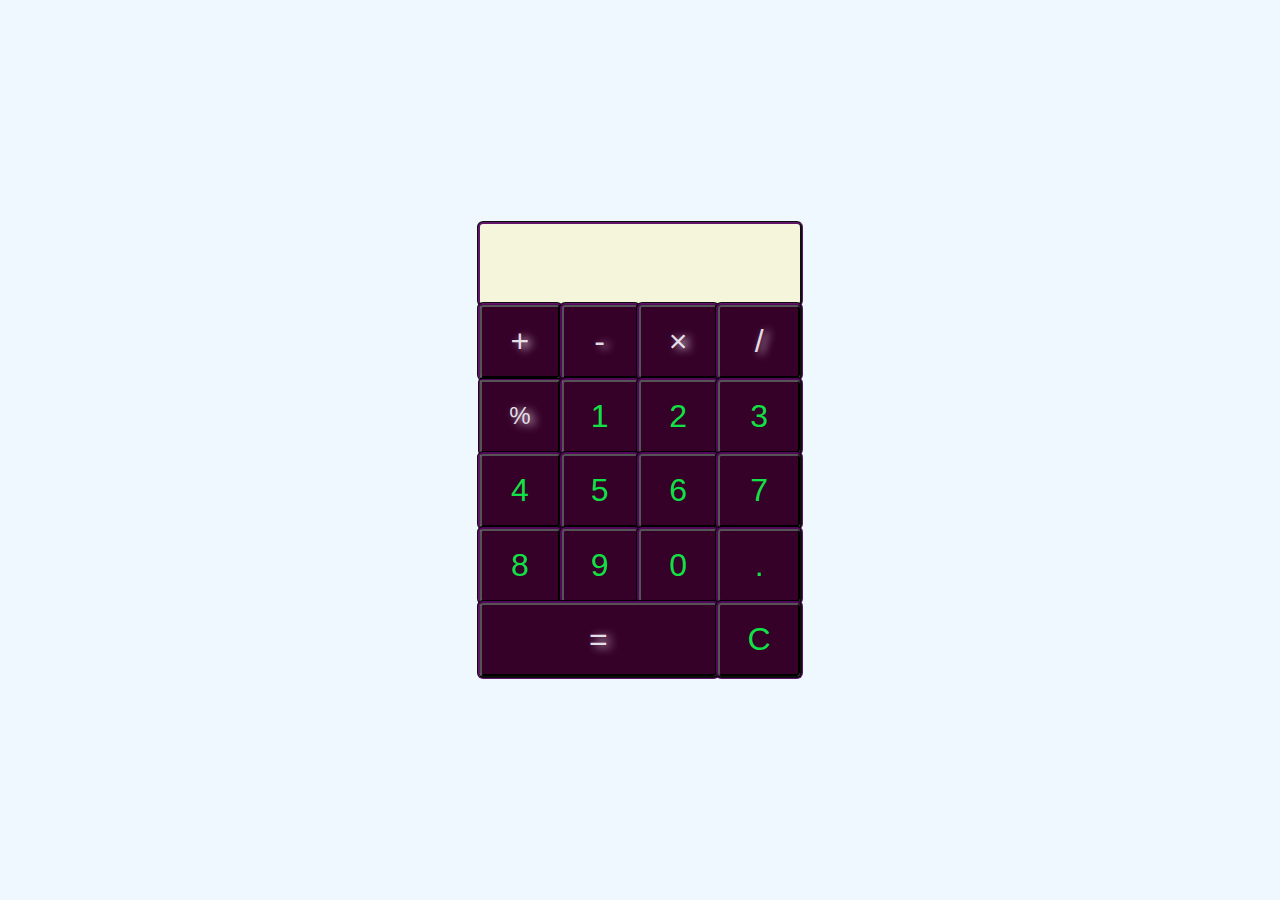
<file: index.html>
<!DOCTYPE html>
<html lang="en">
<head>
    <meta charset="UTF-8">
    <meta http-equiv="X-UA-Compatible" content="IE=edge">
    <meta name="viewport" content="width=device-width, initial-scale=1.0">
    <title>Calculator</title>
    <link rel="stylesheet" href="./calc.css">
</head>
<body>
    <div class="grid-main">
        <div class="item dis" style="background-color: beige;"></div>
        <button class="item btnadd" value="+">+</button>
        <button class="item btnsub" value="-">-</button>
        <button class="item btnmul" value="*">&times;</button>
        <button class="item btndiv" value="/">/</button>
        <button class="item btn1">1</button>
        <button class="item btn2">2</button>
        <button class="item btn3">3</button>
        <button class="item btn4">4</button>
        <button class="item btn5">5</button>
        <button class="item btn6">6</button>
        <button class="item btn7">7</button>
        <button class="item btn8">8</button>
        <button class="item btn9">9</button>
        <button class="item btn0">0</button>
        <button class="item btn.">.</button>
        <button class="item btnres">C</button>
    </div>
    <script src="./calc.js"></script>
</body>
</html>
</file>
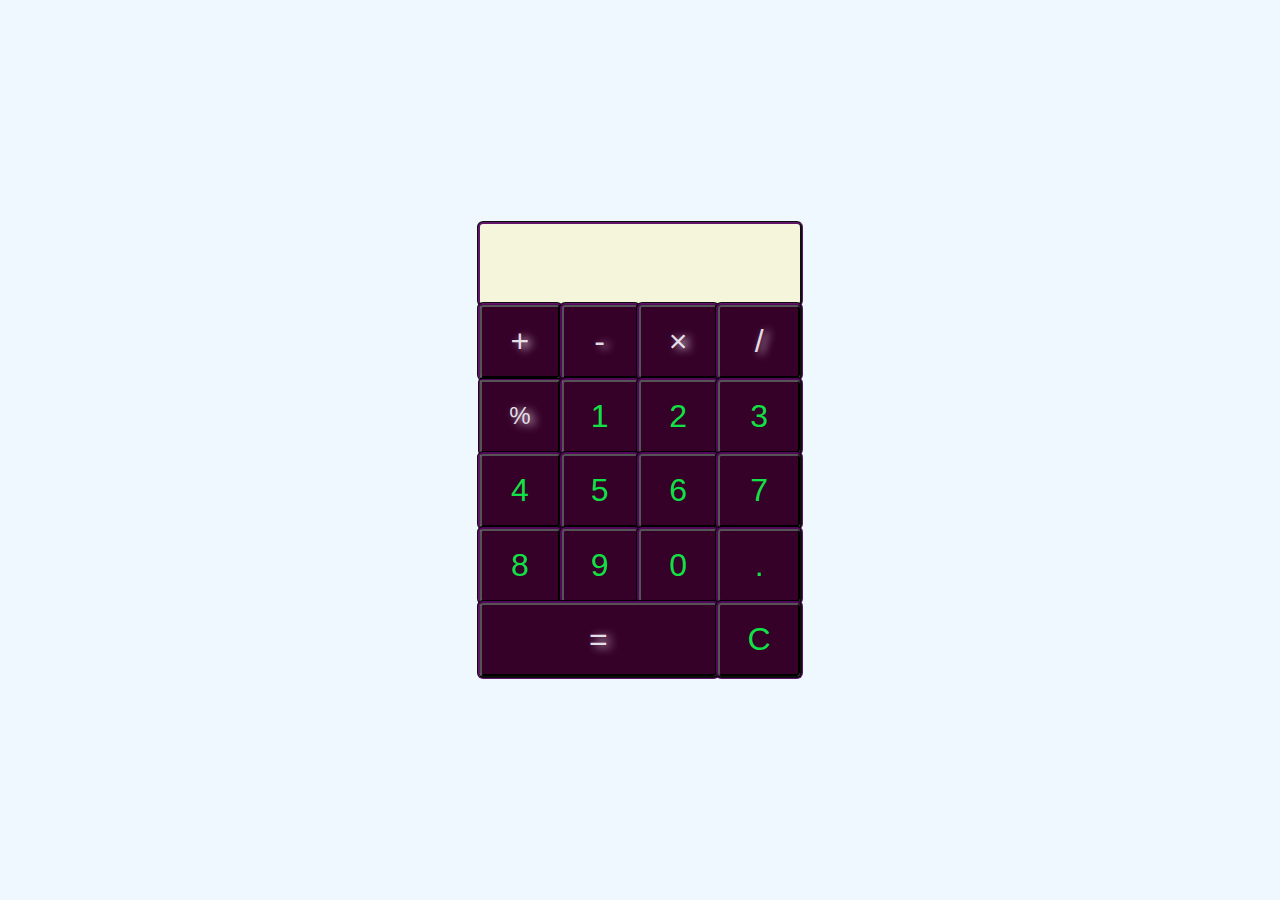
<file: calc.html>
<!DOCTYPE html>
<html lang="en">
<head>
    <meta charset="UTF-8">
    <meta http-equiv="X-UA-Compatible" content="IE=edge">
    <meta name="viewport" content="width=device-width, initial-scale=1.0">
    <title>Calculator</title>
    <link rel="stylesheet" href="./calc.css">
</head>
<body>
    <div class="grid-main">
        <div class="item dis" style="background-color: beige;"></div>
        <button class="item btnadd" value="+">+</button>
        <button class="item btnsub" value="-">-</button>
        <button class="item btnmul" value="*">&times;</button>
        <button class="item btndiv" value="/">/</button>
        <button class="item btn1">1</button>
        <button class="item btn2">2</button>
        <button class="item btn3">3</button>
        <button class="item btn4">4</button>
        <button class="item btn5">5</button>
        <button class="item btn6">6</button>
        <button class="item btn7">7</button>
        <button class="item btn8">8</button>
        <button class="item btn9">9</button>
        <button class="item btn0">0</button>
        <button class="item btn.">.</button>
        <button class="item btnres">C</button>
    </div>
    <script src="./calc.js"></script>
</body>
</html>
</file>
<file: calc.css>
*{
    margin: 0;
    padding: 0;
    box-sizing: border-box; 
}
body{
    display: grid;
    min-height: 100vh;
    place-content: center;
    background:aliceblue;
}
.grid-main{
    display: grid;
    width: 25vw;
    gap: 0.1rem;
}
.item{
    padding: 1rem;
    outline: 0.1em groove rgba(11, 1, 12, 0.945);
    font-size: 2rem;
    color: rgba(13, 250, 72, 0.92);
    background-color: rgb(54, 1, 41);
    cursor: pointer;
    border-radius: 0.1em;
}
.btneqs,.dis{
height: 5rem;
display: grid;
grid-column-start:1;
grid-column-end: 5;
}
.btnadd,.btnsub,.btnmul,.btndiv{
    color: rgba(239, 234, 243, 0.943);
    text-shadow:0.3rem 0.1rem 0.5rem;
}
button:hover{
    background-color:rgba(248, 6, 63, 0.989);
}
.dis{
    text-align: end;
    color: rgb(16, 1, 29);
    font-weight: bold;
}
</file>
